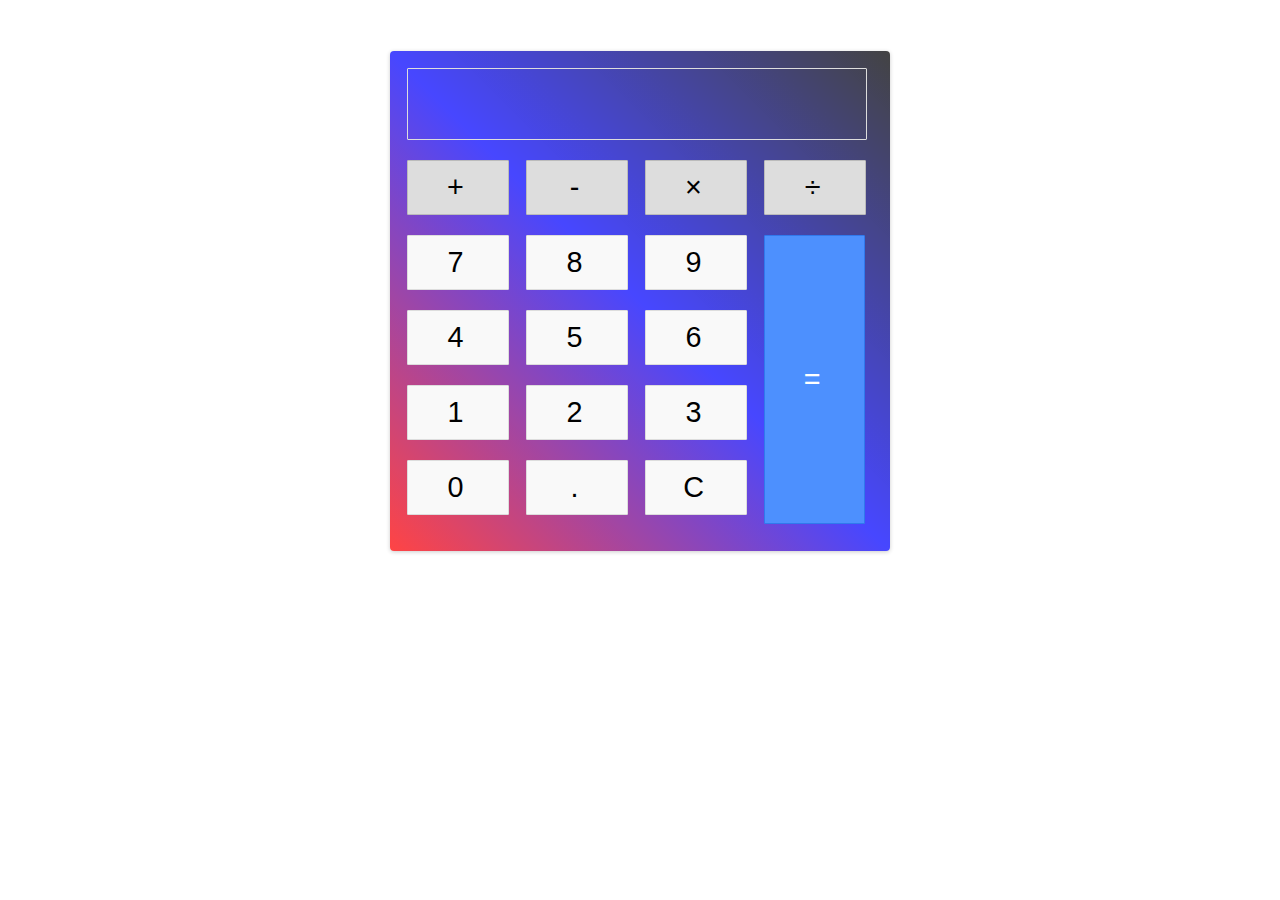
<file: calculator/index.html>
<!DOCTYPE html>
<html lang="en">

<head>
    <meta charset="UTF-8">
    <meta name="viewport" content="width=device-width, initial-scale=1.0">
    <title>Calculator</title>
    <link rel="stylesheet" href="style.css">
</head>

<body>
    <div class="calculator">
        <div class="input" id="input"></div>
        <div class="buttons">
            <div class="operators">
                <div>+</div>
                <div>-</div>
                <div>&times;</div>
                <div>&divide;</div>
            </div>
            <div class="leftPanel">
                <div class="numbers">
                    <div>7</div>
                    <div>8</div>
                    <div>9</div>
                </div>
                <div class="numbers">
                    <div>4</div>
                    <div>5</div>
                    <div>6</div>
                </div>
                <div class="numbers">
                    <div>1</div>
                    <div>2</div>
                    <div>3</div>
                </div>
                <div class="numbers">
                    <div>0</div>
                    <div>.</div>
                    <div id="clear">C</div>
                </div>
            </div>
            <div class="equal" id="result">=</div>
        </div>
    </div>
    <script src="script.js"></script>
</body>

</html>
</file>
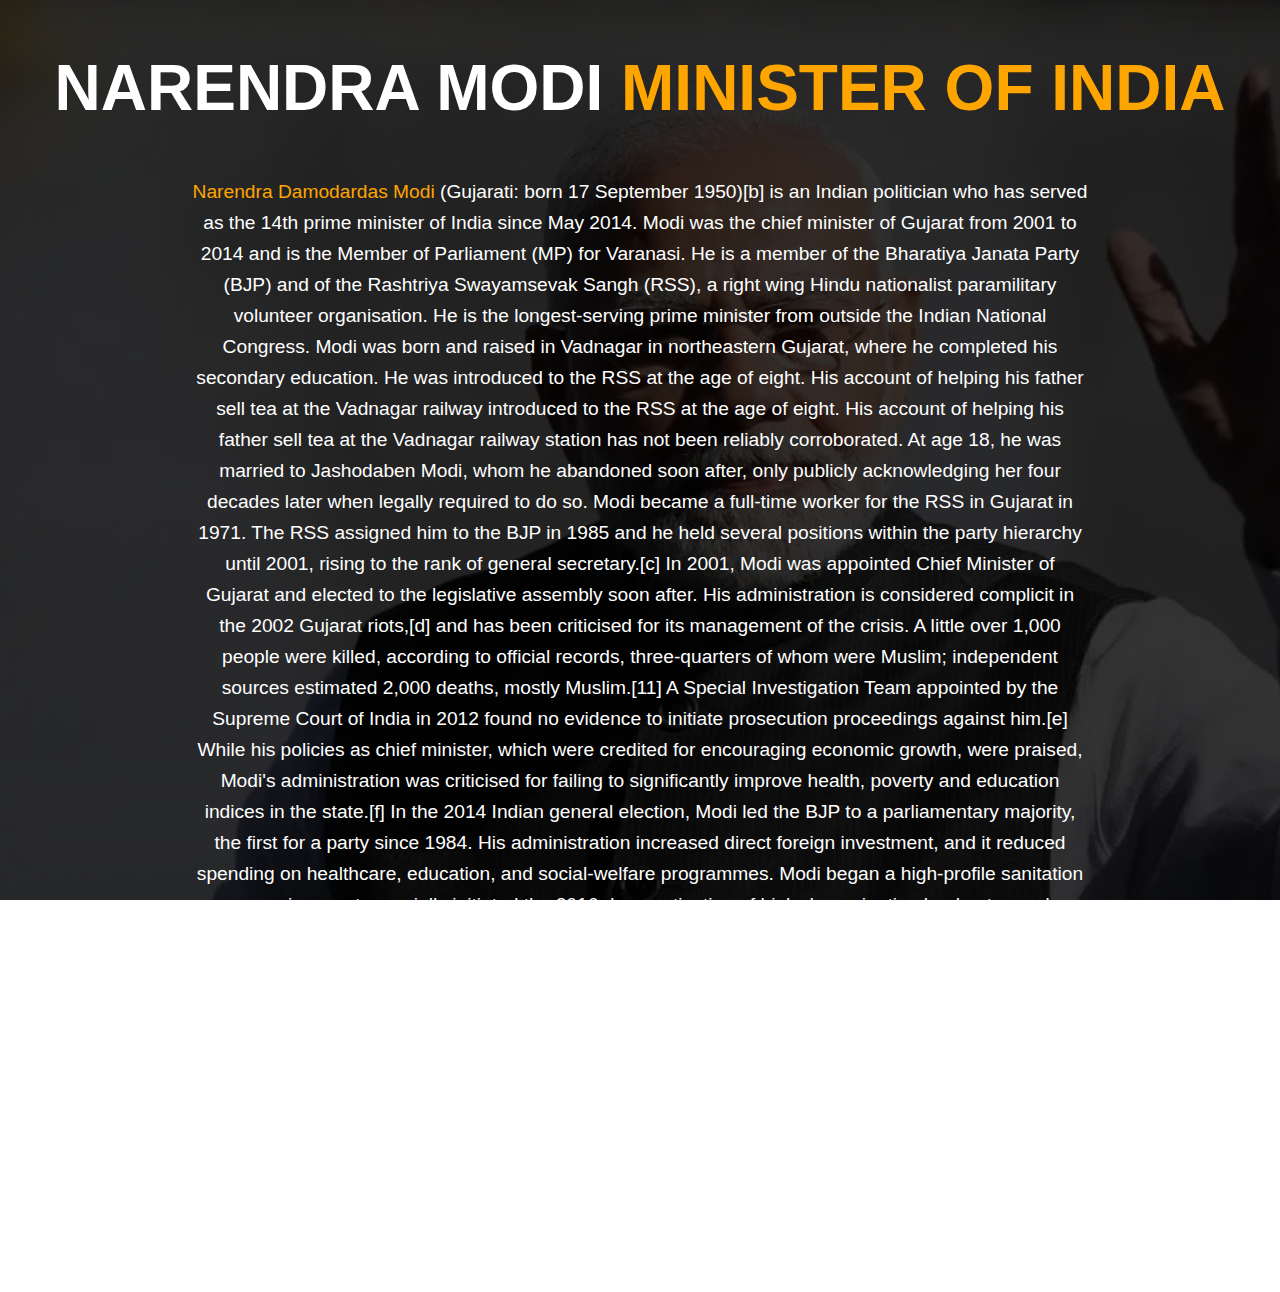
<file: Tribute Page/index.html>
<!DOCTYPE html>
<html lang="en">

<head>
    <meta charset="UTF-8">
    <meta name="viewport" content="width=device-width, initial-scale=1.0">
    <title>Narendra Modi Prime Minister of India</title>
    <link rel="stylesheet" href="style.css">
</head>

<body>
    <div class="heading">
        <h1>Narendra Modi
            <span> Minister of India</span>
        </h1>
    </div>
    <p>
        <span> Narendra Damodardas Modi </span>(Gujarati: born 17 September 1950)[b] is an Indian
        politician who has served as the 14th prime minister of India since May 2014. Modi was the chief minister of
        Gujarat from 2001 to 2014 and is the Member of Parliament (MP) for Varanasi. He is a member of the Bharatiya
        Janata Party (BJP) and of the Rashtriya Swayamsevak Sangh (RSS), a right wing Hindu nationalist paramilitary
        volunteer organisation. He is the longest-serving prime minister from outside the Indian National Congress.

        Modi was born and raised in Vadnagar in northeastern Gujarat, where he completed his secondary education. He was
        introduced to the RSS at the age of eight. His account of helping his father sell tea at the Vadnagar railway
        introduced to the RSS at the age of eight. His account of helping his father sell tea at the Vadnagar railway
        station has not been reliably corroborated. At age 18, he was married to Jashodaben Modi, whom he abandoned soon
        after, only publicly acknowledging her four decades later when legally required to do so. Modi became a
        full-time worker for the RSS in Gujarat in 1971. The RSS assigned him to the BJP in 1985 and he held several
        positions within the party hierarchy until 2001, rising to the rank of general secretary.[c]

        In 2001, Modi was appointed Chief Minister of Gujarat and elected to the legislative assembly soon after. His
        administration is considered complicit in the 2002 Gujarat riots,[d] and has been criticised for its management
        of the crisis. A little over 1,000 people were killed, according to official records, three-quarters of whom
        were Muslim; independent sources estimated 2,000 deaths, mostly Muslim.[11] A Special Investigation Team
        appointed by the Supreme Court of India in 2012 found no evidence to initiate prosecution proceedings against
        him.[e] While his policies as chief minister, which were credited for encouraging economic growth, were praised,
        Modi's administration was criticised for failing to significantly improve health, poverty and education indices
        in the state.[f] In the 2014 Indian general election, Modi led the BJP to a parliamentary majority, the first
        for a party since 1984. His administration increased direct foreign investment, and it reduced spending on
        healthcare, education, and social-welfare programmes. Modi began a high-profile sanitation campaign,
        controversially initiated the 2016 demonetisation of high-denomination banknotes and introduced the Goods and
        Services Tax, and weakened or abolished environmental and labour laws.

        Modi's administration launched the 2019 Balakot airstrike against an alleged terrorist training camp in
        Pakistan. The airstrike failed,[14][15] and the deaths of six Indian personnel to friendly fire was later
        revealed: but the action had nationalist appeal.[16] Modi's party won the 2019 general election which
        followed.[17] In its second term, his administration revoked the special status of Jammu and Kashmir, an
        Indian-administered portion of the disputed Kashmir region,[18][19] and introduced the Citizenship Amendment
        Act, prompting widespread protests, and spurring the 2020 Delhi riots in which Muslims were brutalised and
        killed by Hindu mobs,[20][21][22] sometimes with the complicity of police forces controlled by the Modi
        administration.[23][24] Three controversial farm laws led to sit-ins by farmers across the country, eventually
        causing their formal repeal. Modi oversaw India's response to the COVID-19 pandemic, during which 4.7 million
        Indians died, according to the World Health Organization's estimates.[25][26]


    </p>
</body>

</html>
</file>
<file: calculator/style.css>
body {
    width: 500px;
    margin: 4% auto;
    font-family: 'Source Sans Pro', sans-serif;
    letter-spacing: 5px;
    font-size: 1.8rem;
}

.calculator {
    padding: 17px;
    -webkit-box-shadow: 0px 1px 4px 0px rgba(0, 0, 0, 0.2);
    box-shadow: 0px 1px 4px 0px rgba(0, 0, 0, 0.2);
    border-radius: 4px;
    -webkit-border-radius: 4px;
    -moz-border-radius: 4px;
    -ms-border-radius: 4px;
    -o-border-radius: 4px;
    background-image: linear-gradient(45deg, rgba(255, 0, 0, 0.732), rgba(0, 0, 255, 0.72), rgba(0, 0, 0, 0.737));
}

.input {
    border: 1px solid #ddd;
    border-radius: 1px;
    height: 60px;
    padding-right: 15px;
    padding-top: 10px;
    text-align: right;
    margin-right: 6px;
    font-size: 2.5rem;
    overflow-x: auto;
    transition: all .2s ease-in-out;
    color: white;
    font-weight: 600;
}

.input:hover {
    border: 1px solid #bbb;
    -webkit-box-shadow: inset 0px 1px 4px 0px rgba(0, 0, 0, 0.2);
    box-shadow: inset 0px 1px 4px 0px rgba(0, 0, 0, 0.2);
}


.operators div {
    display: inline-block;
    border: 1px solid #bbb;
    border-radius: 1px;
    width: 80px;
    text-align: center;
    padding: 10px;
    margin: 20px 4px 10px 0;
    cursor: pointer;
    background-color: #ddd;
    transition: border-color .2s ease-in-out, background-color .2s, box-shadow .2s;
}

.operators div:hover {
    background-color: #ddd;
    -webkit-box-shadow: 0px 1px 4px 0px rgba(0, 0, 0, 0.2);
    box-shadow: 0px 1px 4px 0px rgba(0, 0, 0, 0.2);
    border-color: #aaa;
}

.operators div:active {
    font-weight: bold;
}

.leftPanel {
    display: inline-block;
}

.numbers div {
    display: inline-block;
    border: 1px solid #ddd;
    border-radius: 1px;
    width: 80px;
    text-align: center;
    padding: 10px;
    margin: 10px 4px 10px 0;
    cursor: pointer;
    background-color: #f9f9f9;
    transition: border-color .2s ease-in-out, background-color .2s, box-shadow .2s;
}

.numbers div:hover {
    background-color: #f1f1f1;
    -webkit-box-shadow: 0px 1px 4px 0px rgba(0, 0, 0, 0.2);
    box-shadow: 0px 1px 4px 0px rgba(0, 0, 0, 0.2);
    background-color: #bbb;
}

.numbers div:active {
    font-weight: bold;
}

div.equal {
    display: inline-block;
    border: 1px solid #3079ED;
    border-radius: 1px;
    width: 17%;
    text-align: center;
    padding: 127px 10px;
    margin: 10px 6px 10px 0;
    vertical-align: top;
    cursor: pointer;
    color: #FFF;
    background-color: #4d90fe;
    transition: all .2s ease-in-out;
}

div.equal:hover {
    background-image: linear-gradient(45deg, rgba(255, 0, 0, 0.732), rgba(0, 0, 0, 0.737));
    -webkit-box-shadow: 0px 1px 4px 0px rgba(0, 0, 0, 0.2);
    box-shadow: 0px 1px 4px 0px rgba(0, 0, 0, 0.2);
    border-color: #1856bb91;
}

div.equal:active {
    font-weight: bold;
}
</file>
<file: Tribute Page/style.css>
* {
    padding: 0;
    margin: 0;
    box-sizing: border-box;
    font-family: "Roboto Condensed", sans-serif;
}

html {
    background-image: linear-gradient(rgba(0, 0, 0, 0.8),
            rgba(0, 0, 0, 0.8)), url("Narendra-Modi-AFP_d.jpg");
    background-repeat: no-repeat;
    background-size: cover;
    width: 100%;
    height: 100%;
    color: white;
}


span{
    color: orange;
}
.heading {
    display: flex;
    align-items: center;
    justify-content: center;
    padding: 4% 0;

    & h1 {
        font-size: 4rem;
        text-transform: uppercase;
    }
     
}

p{
    width: 70%;
    margin: auto;
    line-height: 31px;
    font-size: 1.2rem;
    text-align: center;
}
</file>
